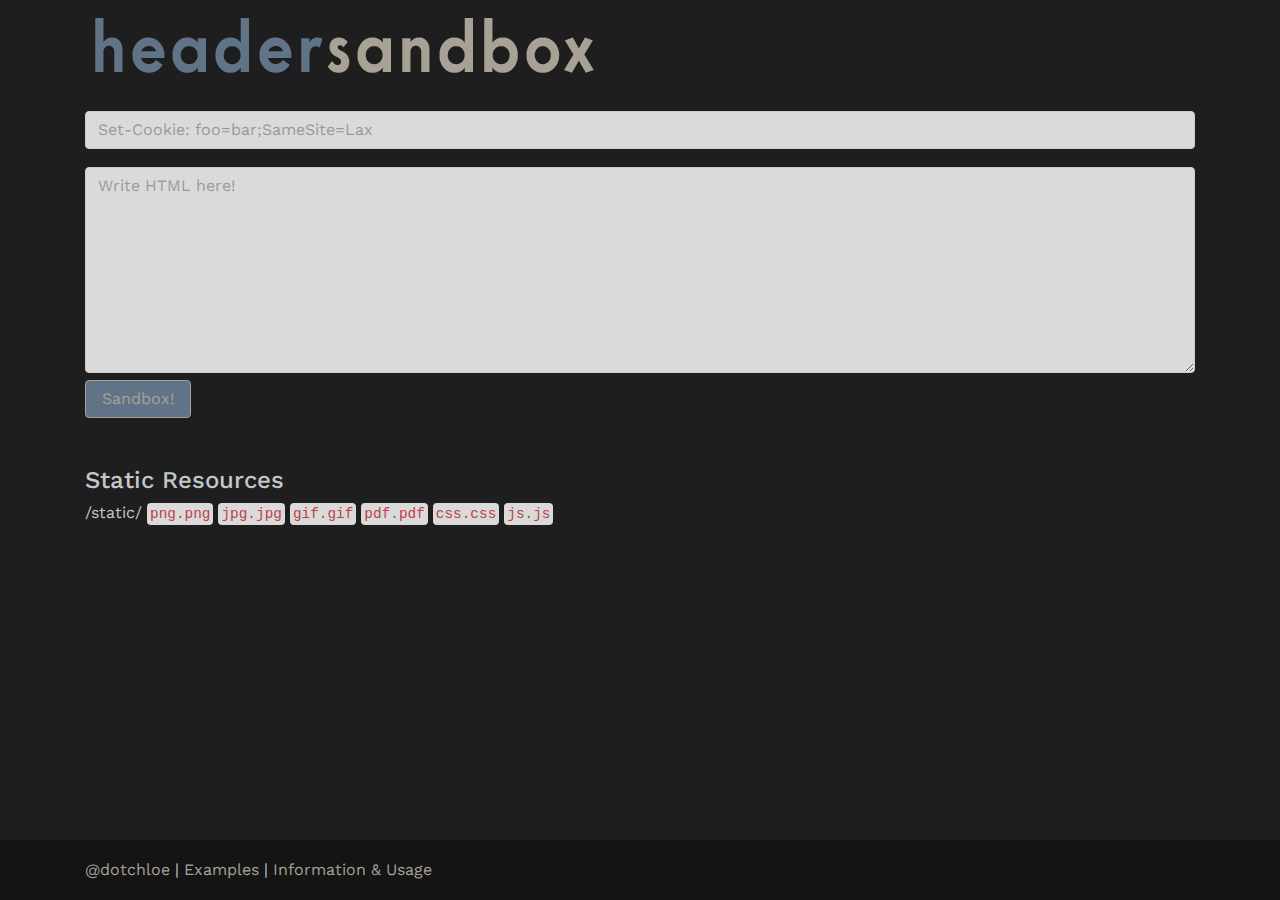
<file: templates/index.html>
<!DOCTYPE html>
<html lang="en">
	<head>
		<title>
			HeaderSandbox
		</title>
		<meta content="text/html; charset=utf-8" http-equiv="Content-Type">
		<meta content="IE=edge" http-equiv="X-UA-Compatible">
		<meta content="width=device-width, initial-scale=1, shrink-to-fit=no" name="viewport">
		<meta content="" name="description">
		<meta content="dotchloe" name="author">
		<link href="https://fonts.googleapis.com/css?family=Work+Sans" rel="stylesheet">
		<link async href="/static/bootstrap.min.css" rel="stylesheet">
		<link async href="/static/footer.css" rel="stylesheet">
	</head>
	<body onunload="">
		<div class="container">
			<div class="page-header m-t-1">
				<img alt="headersandbox-loggo" src="../static/headersandbox.png">
				<hr>
			</div><input class="form-control" id="add" placeholder="Set-Cookie: foo=bar;SameSite=Lax" type="text" value="">
			<form action="/sandbox/" class="form-horizontal" id="1337" method="post" name="1337" role="form">
				<div class="form-group" id="form-group"></div>
				<textarea class="form-control 1" id="2" name="payload" placeholder="Write HTML here!" rows="8"></textarea>
				<div class="form-group">
					<div class="col-sm-0">
						<input class="btn btn-primary" id="submit" type="submit" value="Sandbox!">
					</div>
				</div>
			</form>
		</div>
		<div class="container">
			<hr>
			<h4>
				Static Resources
			</h4>/static/ <code>png.png</code> <code>jpg.jpg</code> <code>gif.gif</code> <code>pdf.pdf</code> <code>css.css</code> <code>js.js</code>
			<hr>
			<h4>
		</div>
		<footer class="footer">
			<div class="container">
				<span class="dotchloe"><a href="https://twitter.com/dotchloe">@dotchloe</a></span> <span class="examples">| <a href="/examples/">Examples</a></span> <span class="information">| <a href="/info/">Information
				&amp; Usage</a></span>
			</div>
		</footer>
		<script src="/static/fragment.js">
		</script>
	</body>
</html>
</file>
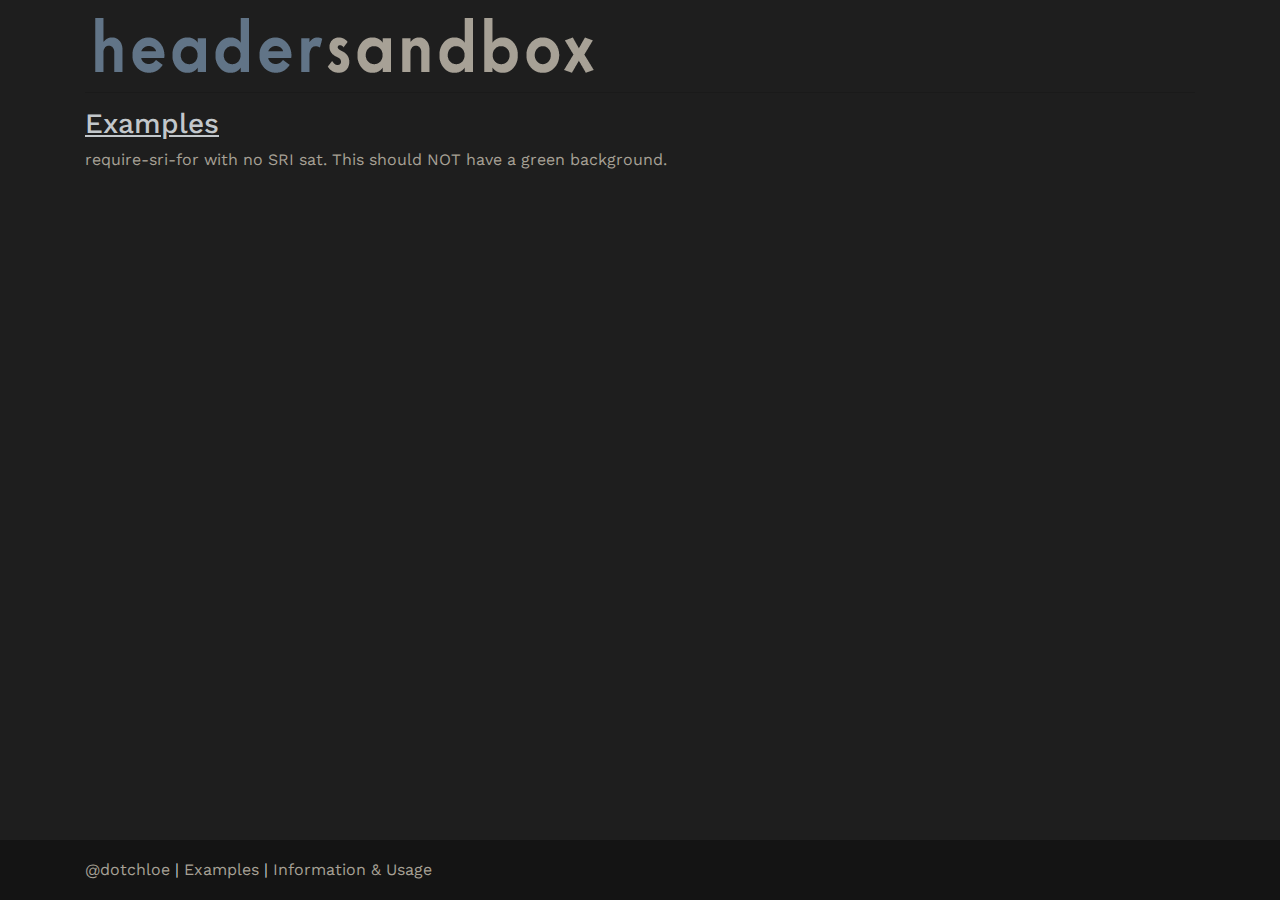
<file: examples.html>
<!DOCTYPE html>
<html lang="en">
   <head>
      <title>HeaderSandbox</title>
      <meta http-equiv="Content-Type" content="text/html; charset=UTF-8">
      <meta http-equiv="X-UA-Compatible" content="IE=edge">
      <meta name="viewport" content="width=device-width, initial-scale=1, shrink-to-fit=no">
      <meta name="description" content="">
	  <meta name="author" content="dotchloe">
      <link href="https://fonts.googleapis.com/css?family=Work+Sans" rel="stylesheet">
		<link async href="../static/bootstrap.min.css" rel="stylesheet">
		<link async href="../static/footer.css" rel="stylesheet">
      <div class="container">
         <div class="page-header m-t-1">
            <img src="[data-uri]"/>
            <hr>
         </div>
<h3><u>Examples</u></h3></div>
<div class="container">
<a href="/#&Content-Security-Policy=%20require-sri-for%20style%20script&html=PGxpbmsgaHJlZj0iL3N0YXRpYy9jc3MuY3NzIiByZWw9InN0eWxlc2hlZXQiIHR5cGU9InRleHQvY3NzIi8+Cg=="/>require-sri-for with no SRI sat. This should NOT have a green background.</a></br>
</div>
      <footer class="footer">
         <div class="container">
            <span class="dotchloe"><a href="https://twitter.com:443/dotchloe">@dotchloe</a></span>
            <span class="examples">   |   <a href="">Examples</a></span>
            <span class="information">   |   <a href="#">Information & Usage</a></span>
         </div>
      </footer>
	  </html>
</file>
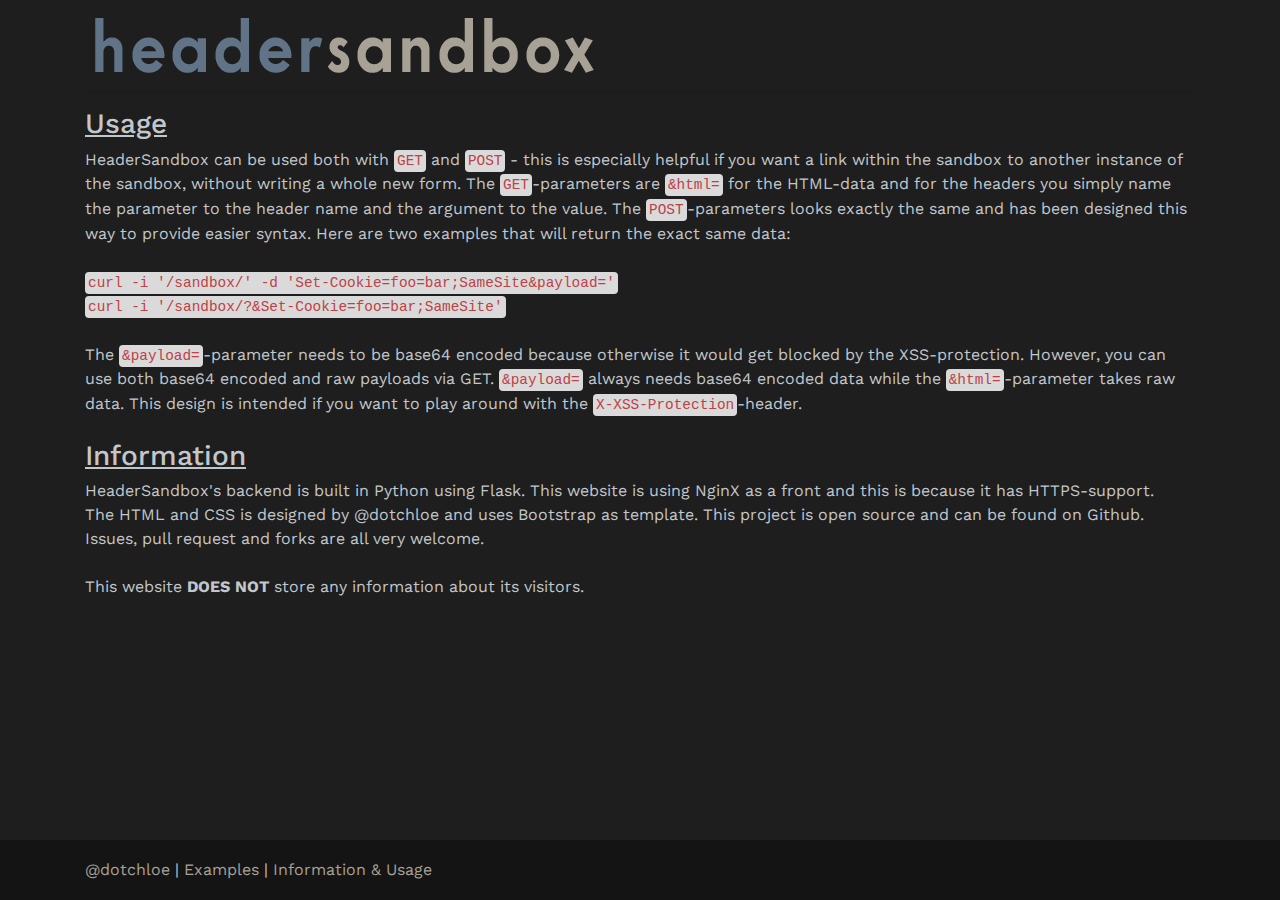
<file: templates/info.html>
<!DOCTYPE html>
<html lang="en">
	<head>
		<title>
			HeaderSandbox
		</title>
		<meta content="text/html; charset=utf-8" http-equiv="Content-Type">
		<meta content="IE=edge" http-equiv="X-UA-Compatible">
		<meta content="width=device-width, initial-scale=1, shrink-to-fit=no" name="viewport">
		<meta content="" name="description">
		<meta content="dotchloe" name="author">
		<link href="https://fonts.googleapis.com/css?family=Work+Sans" rel="stylesheet">
		<link async href="/static/bootstrap.min.css" rel="stylesheet">
		<link async href="/static/footer.css" rel="stylesheet">
	</head>
	<body>
		<div class="container">
			<div class="page-header m-t-1">
				<a href="/">
				<img src=
				"[data-uri]">
				</a>
				<hr>
			</div>
			<h3>
				<u>Usage</u>
			</h3>
		</div>
		<div class="container">
			HeaderSandbox can be used both with <code>GET</code> and <code>POST</code> - this is especially  helpful if you want a link within the sandbox to another instance of the sandbox, without writing a
			whole new form. The <code>GET</code>-parameters are <code>&html=</code> for the HTML-data and for the headers you simply name the parameter to the header name and the argument to the value. The
			<code>POST</code>-parameters looks exactly the same and has been designed this way to provide easier syntax. Here are two examples that will return the exact same data:<br>
			<br>
			<code>curl -i '/sandbox/' -d 'Set-Cookie=foo=bar;SameSite&payload='</code><br>
			<code>curl -i '/sandbox/?&Set-Cookie=foo=bar;SameSite'</code><br>
			<br>
			The <code>&payload=</code>-parameter needs to be base64 encoded because otherwise it would get blocked by the XSS-protection. However, you can use both base64 encoded and raw payloads via GET.
			<code>&payload=</code> always needs base64 encoded data while the <code>&html=</code>-parameter takes raw data. This design is intended if you want to play around with the
			<code>X-XSS-Protection</code>-header.<br>
			<br>
			<h3>
				<u>Information</u>
			</h3>HeaderSandbox's backend is built in Python using Flask. This website is using NginX as a front and this is because it has HTTPS-support.<br>
			The HTML and CSS is designed by @dotchloe and uses Bootstrap as template. This project is open source and can be found on Github. Issues, pull request and forks are all very welcome.<br>
			<br>
			This website <b>DOES NOT</b> store any information about its visitors.
		</div>
		<footer class="footer">
			<div class="container">
				<span class="dotchloe"><a href="https://twitter.com:443/dotchloe">@dotchloe</a></span> <span class="examples">| <a href="/examples/">Examples</a></span> <span class="information">| <a href="/info/">Information
				& Usage</a></span>
			</div>
		</footer>
	</body>
</html>
</file>
<file: static/footer.css>
html {
	position: relative;
	min-height: 100%;
}

body {
	margin-bottom: 60px;
	background-color: #1E1E1E;
}

a {
	color: #a7a196;
}

.table td,.table th {
	border-top: 1px solid #6C7A89;
}

.form-control {
	margin-top: 2px;
	background-color: #DBDADA;
	display: inline-block !important;
}

.input-group-addon {
	border-top-width: 5px;
	border: 1px #fff;
}

.container {
	color: #a7a196;
	font-family: 'Work Sans',sans-serif;
	width: auto;
	padding: 0 15px;
	color: #C2C7CB;
}

.col-lg-4 {
	margin-bottom: 0;
	top: 10px;
}

.col-lg-8 {
	padding-right: 0;
}

code {
	background-color: #DBDADA;
	padding: 3px;
}

.btn-primary {
	color: #a7a196;
	background-color: #617487;
	border-color: #a7a196;
}

.btn-primary:hover {
	color: #a7a196;
	background-color: #7D867B;
	border-color: #a7a196;
}

.footer {
	position: absolute;
	color: #a7a196;
	bottom: 0;
	width: 100%;
	height: 60px;
	line-height: 60px;
	background-color: #141414;
}
</file>
